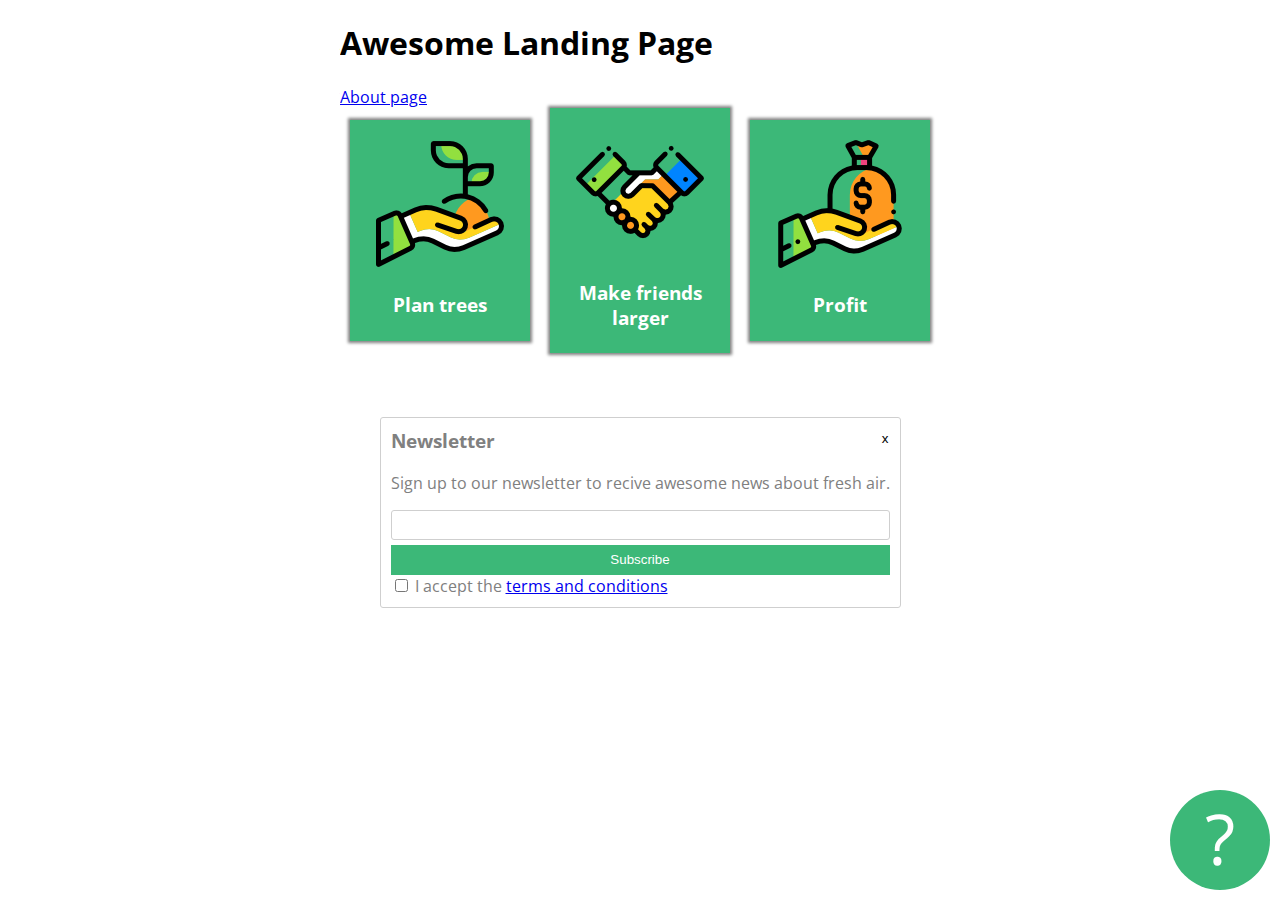
<file: index.html>
<!DOCTYPE html>
<html lang="en" >
<head>
  <meta charset="UTF-8">
  <title>CodePen - Material Review 2</title>
  <link rel="preconnect" href="https://fonts.googleapis.com">
<link rel="preconnect" href="https://fonts.gstatic.com" crossorigin>
<link href="https://fonts.googleapis.com/css2?family=Open+Sans&display=swap" rel="stylesheet"><link rel="stylesheet" href="./style.css">

</head>
<body>
<!-- partial:index.partial.html -->
<div class="container">
  <h1>Awesome Landing Page</h1>

  <a href="about.html">About page</a>
  
  <div class="card-holder">
    <div class="card">
    <img src="tree.png" alt="">
    <h3>Plan trees</h3>
  </div>
    <div class="card">
    <img src="deal.png" alt="">
    <h3>Make friends larger</h3>
  </div>
    <div class="card">
    <img src="money.png" alt="">
    <h3>Profit</h3>
  </div>
  
  <div class="newsletter-form">
    <form action="">
      <h3 id="myid" class="myclass">Newsletter</h3>
      <p>Sign up to our newsletter to recive awesome news about fresh air.</p>
      <input type="text" id="email" >
      <button type="submit">Subscribe</button>
      
      <input type="checkbox" id="terms">
      <label for="terms">I accept the <a href="http://vojtas.com">terms and conditions</a></label>
      <div class="closing-x">
        <button>
          x
        </button>
      </div>
    </form>
  </div>
  <div id="question-circle">
    ?
  </div>
</div>
<!-- partial -->
  
</body>
</html>
</file>
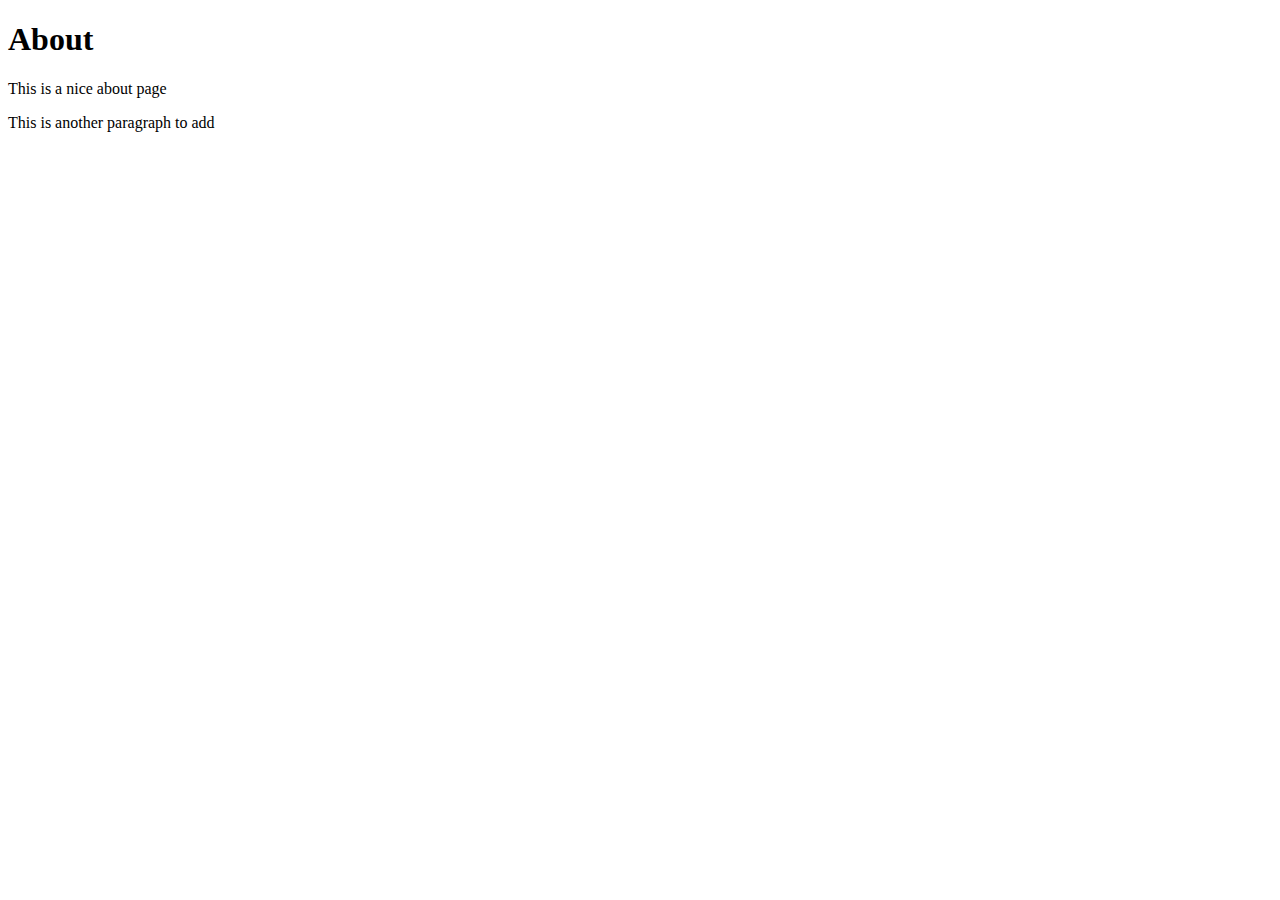
<file: about.html>
<!DOCTYPE html>
<html lang="en">
<head>
    <meta charset="UTF-8">
    <meta name="viewport" content="width=device-width, initial-scale=1.0">
    <title>Document</title>
</head>
<body>
    <h1>About</h1>
    <p>This is a nice about page</p>
    <p>This is another paragraph to add</p>
</body>
</html>
</file>
<file: style.css>
.container {
  font-family: 'Open Sans';
  max-width: 600px;
  margin-left: auto;
  margin-right: auto;
}

.card-holder {
  height: 500px;
  display: flex;
/*  main axis  */
  justify-content: space-around;
  
/*  cross axis  */
  align-items: center;
  
  flex-direction: row;
  
  flex-wrap: wrap;
  
  align-content: space-between;
}

.card {
  width: 180px;
  background-color: #3cb878;
  text-align: center;
  padding-top: 20px;
  padding-bottom: 5px;
  color: white;
  box-shadow: 0px 0px 3px 2px gray;
}

.newsletter-form {
  color: grey;
  margin-top: 40px;
}

.newsletter-form h3 {
  margin-top: 0;
}

#terms {
  position: relative;
  top: 1.px;
  left: 0px;
}

.newsletter-form {
  border: solid thin #cfcfcf;
  padding: 10px;
  border-radius: 3px;
  position: relative;
}


.closing-x {
  position: absolute;
  top: 0px;
  right: 5px;
}

.newsletter-form #email {
  display: block;
  width: 100%;
  border: solid thin #cfcfcf;
  height: 30px;
  padding-left: 3px;
  border-radius: 3px;
  box-sizing: border-box;
}

.newsletter-form button {
  display: block;
  width: 100%;
  background-color: #3cb878;
  border: 0;
  color: white;
  height: 30px;
  margin-top: 5px;
}

.closing-x button {
  background: none;
  color: black;
  cursor: pointer;
}

#question-circle {
  height: 100px;
  width: 100px;
  background-color: #3cb878;
  border-radius: 50%;
  color: white;
  font-size: 70px;
  text-align: center;
  
  position: fixed;
  bottom: 10px;
  right: 10px;
}
</file>
